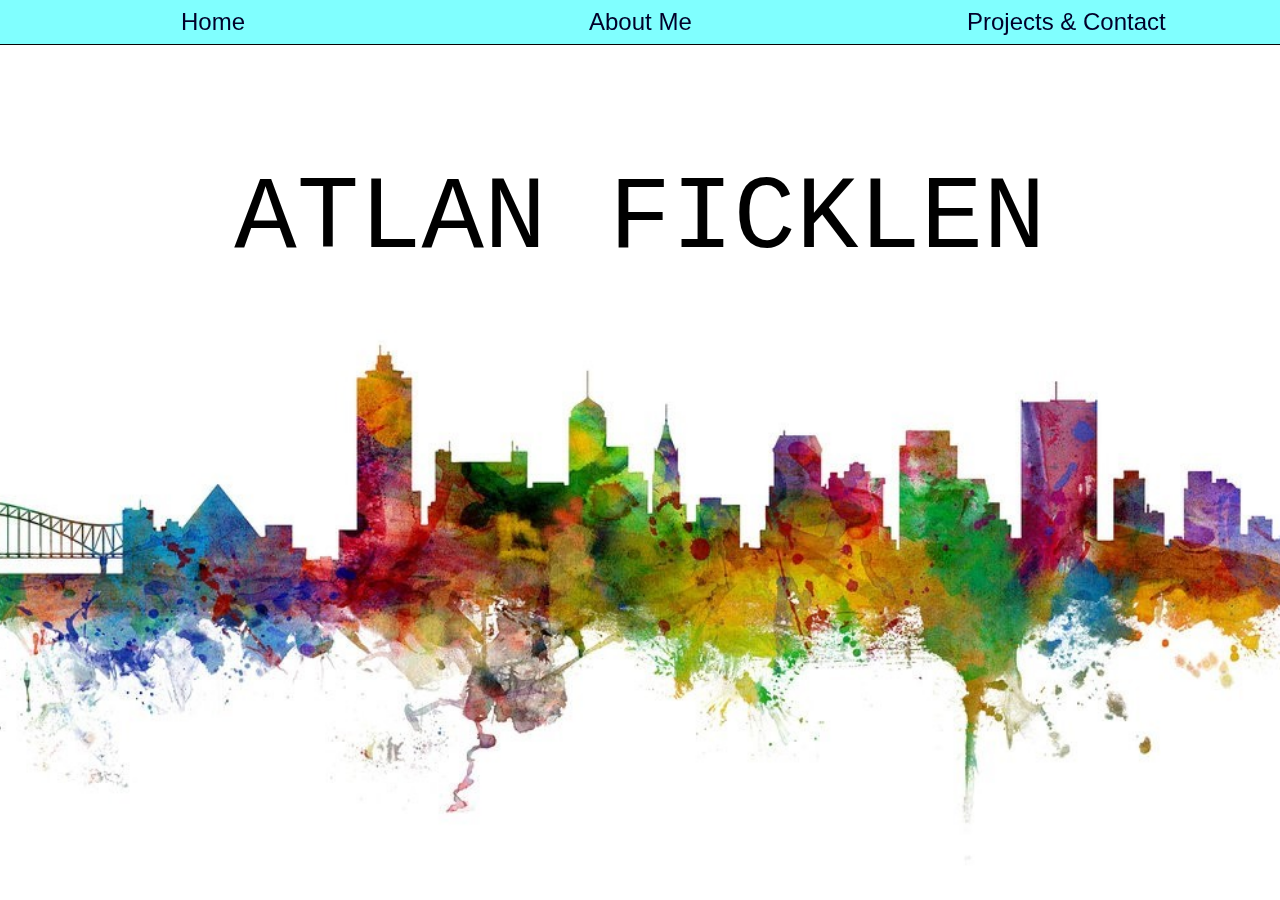
<file: index.html>
<!DOCTYPE html>
<html lang="en">
<head>
    <meta charset="UTF-8">
    <meta name="viewport" content="width=device-width, initial-scale=1.0">
    <title>Atlan's Portfolio</title>
    <link rel="stylesheet" href="style.css">
</head>
<body>
    
    <div id="nav">
        <ul>
            <li><a class="a" href="index.html">Home</a></li>
            <li><a class="a" href="about_me.html">About Me</a></li>
            <li><a class="a" href="projects.html">Projects & Contact</a></li>
          </ul>
    </div>



    <div id="name_home">
        <div id="Name">ATLAN FICKLEN</div>
    </div>



</body>
</html>
</file>
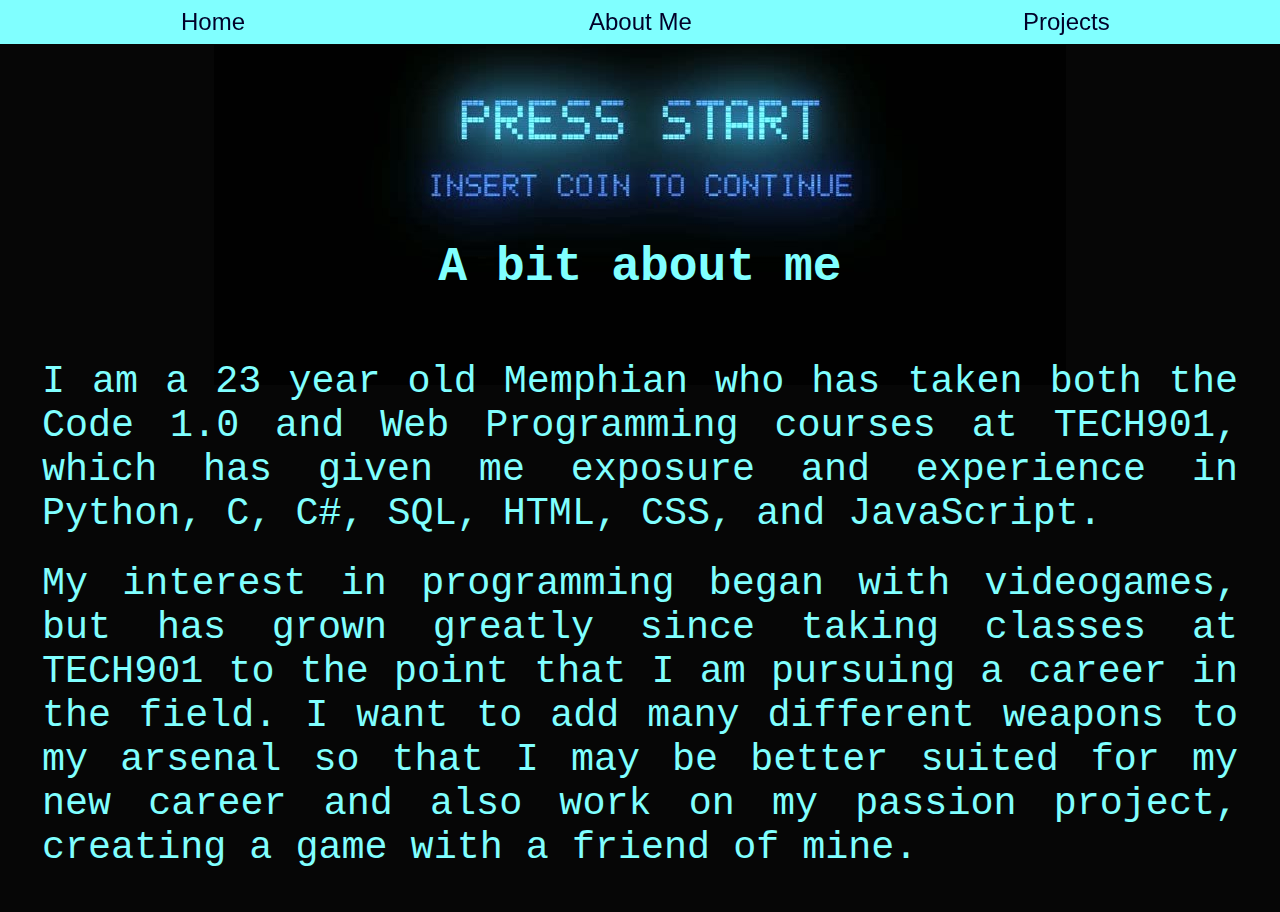
<file: about_me.html>
<!DOCTYPE html>
<html lang="en">
<head>
    <meta charset="UTF-8">
    <meta name="viewport" content="width=device-width, initial-scale=1.0">
    <title>Atlan's Portfolio</title>
    <link rel="stylesheet" href="style.css">
</head>
<body>
    
    <div id="nav">
        <ul>
            <li><a class="a" href="index.html">Home</a></li>
            <li><a class="a" href="about_me.html">About Me</a></li>
            <li><a class="a" href="projects.html">Projects</a></li>
          </ul>
    </div>



    <div id="about_me_greater">
        <div id="about_me">
            <h1>A bit about me</h1>
            <ul>
                <li>
                    I am a 23 year old Memphian who has taken both the Code 1.0 and Web Programming courses at TECH901, which has given me exposure and experience in Python, C, C#, SQL, HTML, CSS, and JavaScript.
                </li>

                <li>
                    My interest in programming began with videogames, but has grown greatly since taking classes at TECH901 to the point that I am pursuing a career in the field. I want to add many different weapons to my arsenal so that I may be better suited for my new career and also work on my passion project, creating a game with a friend of mine.
                </li> 
            </ul>
        </div>
    </div>



</body>
</html>
</file>
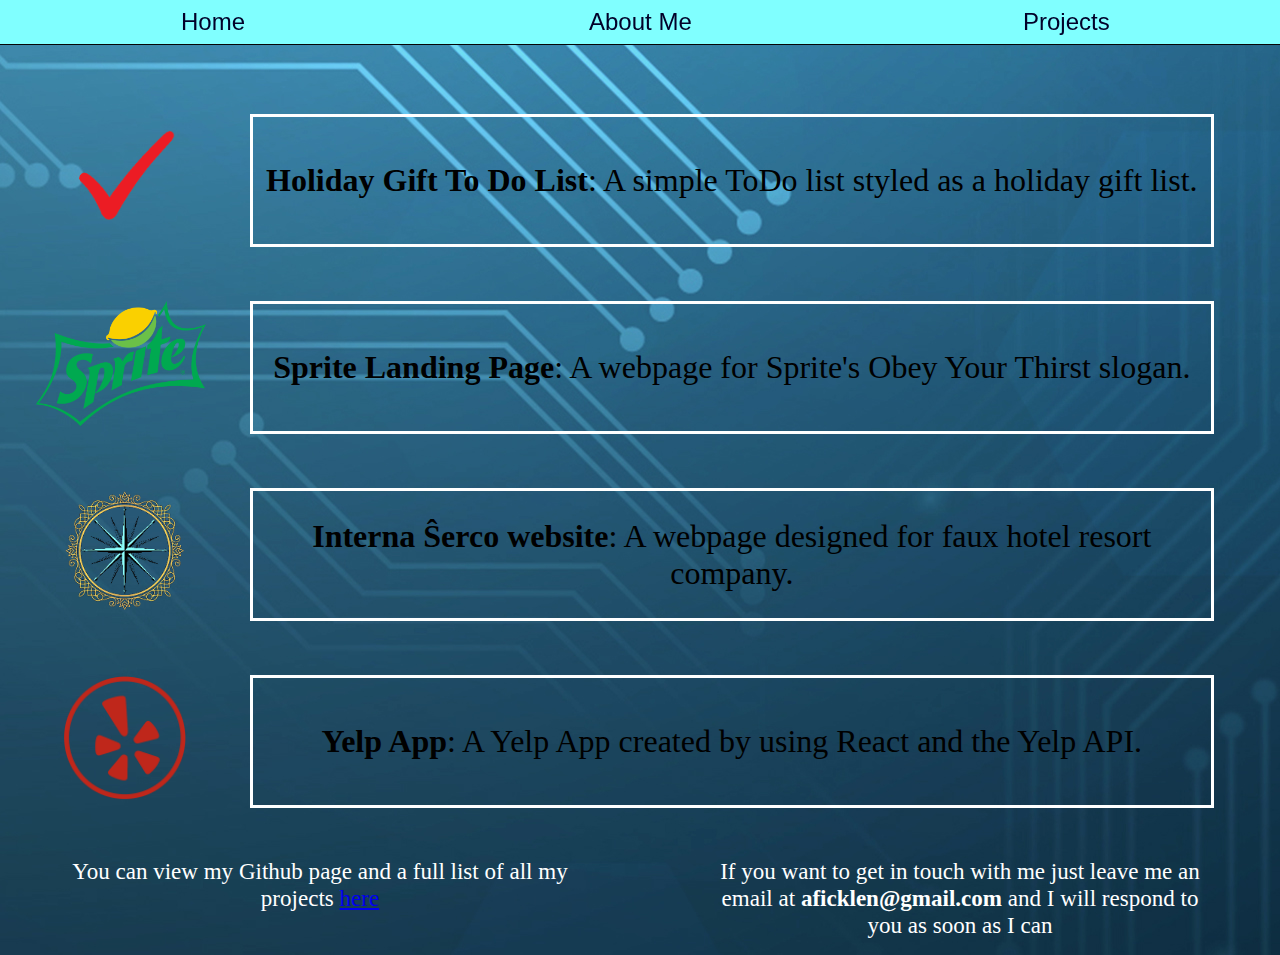
<file: projects.html>
<!DOCTYPE html>
<html lang="en">
<head>
    <meta charset="UTF-8">
    <meta name="viewport" content="width=device-width, initial-scale=1.0">
    <title>Atlan's Portfolio</title>
    <link rel="stylesheet" href="style.css">
</head>
<body>
    
    <div id="nav">
        <ul>
            <li><a class="a" href="index.html">Home</a></li>
            <li><a class="a" href="about_me.html">About Me</a></li>
            <li><a class="a" href="projects.html">Projects</a></li>
          </ul>
    </div>


    <div id="project_and_contact">
        <div id="projects_greater">
                
            <table id="projects">
                
                <tr class="table">
                    <td class="github_img_link"><a href="https://github.com/AtlanFicklen/todo_list" target="blank"><img src="./assets/checkbox1.png" alt="a checkbox"></a></td>
                    <td class="description"><strong>Holiday Gift To Do List</strong>: A simple ToDo list styled as a holiday gift list.</td>
                </tr>
                <tr class="space"></tr>
                <tr class="table">
                    <td class="github_img_link"><a href="https://github.com/AtlanFicklen/sprite_website" target="blank"><img src="./assets/sprite_logo1.png" alt="the Sprite logo"></a></td>
                    <td class="description"><strong>Sprite Landing Page</strong>: A webpage for Sprite's Obey Your Thirst slogan.</td>
                </tr>
                <tr class="space"></tr>
                <tr class="table">
                    <td class="github_img_link"><a href="https://github.com/AtlanFicklen/03-challenge-travel-fed-responsive-design" target="blank"><img src="./assets/travelsite_logo_test1.png" alt="travel website logo"></a></td>
                    <td class="description"><strong>Interna Ŝerco website</strong>: A webpage designed for faux hotel resort company.</td>
                </tr>
                <tr class="space"></tr>
                <tr class="table">
                    <td class="github_img_link"><a href="" target="blank"><img src="./assets/yelp_icon1.png" alt="Yelp logo"></a></td>
                    <td class="description"><strong>Yelp App</strong>: A Yelp App created by using React and the Yelp API.</td>
                </tr>
            </table>
            
        </div>


        <div id="footer">
            <div id="github_greater">
                <div id="github_page">
                    <p>You can view my Github page and a full list of all my projects <a id="github_link" href="https://github.com/AtlanFicklen" target="none">here</a></p>
                </div>
            </div>

            <div id="contact_greater">
                <div id="contact_me">
                    <p>If you want to get in touch with me just leave me an email at <strong>aficklen@gmail.com</strong> and I will respond to you as soon as I can</a>
                </div>
            </div>
        </div>

    </div>



</body>
</html>
</file>
<file: style.css>
* {
    margin: 0;
    padding: 0;
}

body {
    background-color: rgb(6, 6, 6);
}

#nav {
    background-image: url(./assets/magic-cliffs1.png);
    font-family: 'Franklin Gothic Medium', 'Arial Narrow', Arial, sans-serif;
    width: 100%;
    margin-bottom: 0%;
}

#nav ul {
    list-style: none;
    position: fixed;
    background-color: rgb(128, 255, 255);
    width: 100%;
    border-bottom: solid 1px rgb(6, 6, 6);
}

#nav li {
    float: left;
    text-align: center;
    width: 33.33%;
}


.a {
    text-align: center;
    padding: .5rem 2rem;
    text-decoration: none;
    color: #010029;
    font-size: x-large;

    display: inline-block;
    vertical-align: middle;
    -webkit-transform: perspective(1px) translateZ(0);
    transform: perspective(1px) translateZ(0);
    box-shadow: 0 0 1px rgba(0, 0, 0, 0);
    -webkit-transition-duration: 0.3s;
    transition-duration: 0.3s;
    -webkit-transition-property: transform;
    transition-property: transform;
}

.a:hover, .a:focus, .a:active {
    -webkit-transform: scale(1.1);
    transform: scale(1.1);
    text-decoration: none;
    color: #010029;

}





#name_home {
    background-image: url(./assets/memphis-tennessee-skyline.jpg);
    font-family: 'Courier New', Courier, monospace;
    text-align: center;
    font-size: 6.5rem;
    font-weight: 500;

    height: 100%;
    background-position: center;
    background-repeat: no-repeat;
    background-size: cover;
    background-position: center;
}

body, html {
    height: 100%;
}

#Name {
    padding-top: 10rem;
    width: 80%;
    margin: auto;
}





/*about me page start here*/


#about_me_greater {
    width: 100%;
    padding-top: 10rem;
    margin-bottom: 4rem;
    margin-left: 0%;
    margin-right: 0%;
    font-family: 'Courier New', Courier, monospace;
    color: rgb(128, 255, 255);

    background-image: url(./assets/1.jpg);
    background-position: center;
    background-position-y: top;
    background-repeat: no-repeat;
}

#about_me {
    padding: 2rem;
}

#about_me h1 {
    font-size: 3rem;
    text-align: center;
    padding-top: 3rem;
}

#about_me ul {
    list-style: none;
    font-size: 2.4rem;
    padding-top: 2.5rem;
}

#about_me li {
    margin: 10px;
    padding-top: 1rem;
    text-align: justify;
    
}






/*project page starts here*/




.github_img_link img{
    height: 125px;

}

.github_img_link {
    width: 10%;
}

.description {
    width: 90%;
    border: solid #ffffff 3px;
}

.space {
    height: 50px;
}





#projects_greater {
    width: 95%;
    height: 100%;
    padding-top: 7rem;
    text-align: center;
    color: rgb(0, 0, 0);
}

.table{
    height: 5rem;
    font-size: xx-large;

}





#github_greater {
    color: white;
    width: 40%;
    margin-left: 5%;
    margin-right: 5%;
    margin-top: 3rem;
    margin-bottom: 1rem;
    text-align: center;
    text-decoration: none;
    font-size: larger;
}



#contact_greater {
    color: white;
    width: 40%;
    margin-left: 5%;
    margin-right: 5%;
    margin-top: 3rem;
    margin-bottom: 1rem;
    text-align: center;
    font-size: larger;
}



#footer{
    font-size: larger;
    display: flex;
    flex-wrap: wrap;
    text-decoration: none;
}



#project_and_contact {
    background-image: url(./assets/blue-technology-3840x2160.jpg);

}


#github_page {
    text-decoration: none;
    
}
</file>
